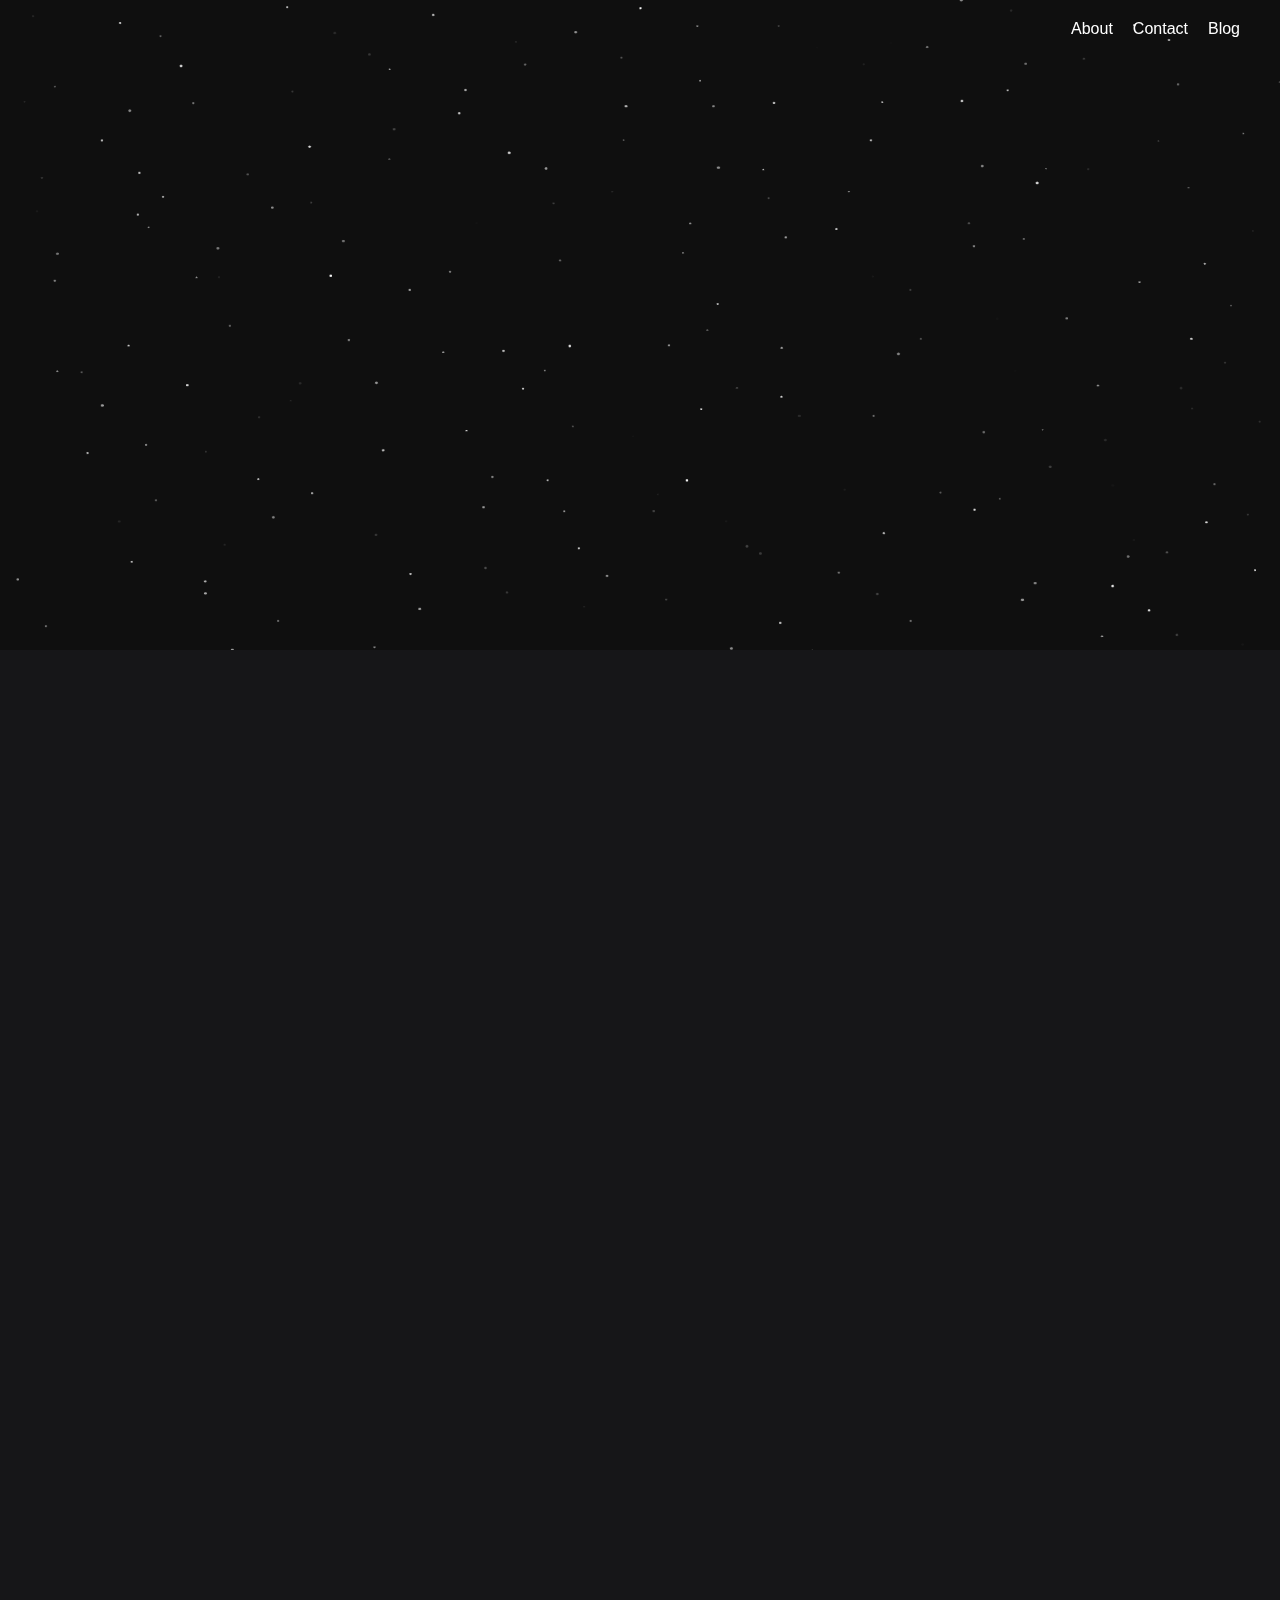
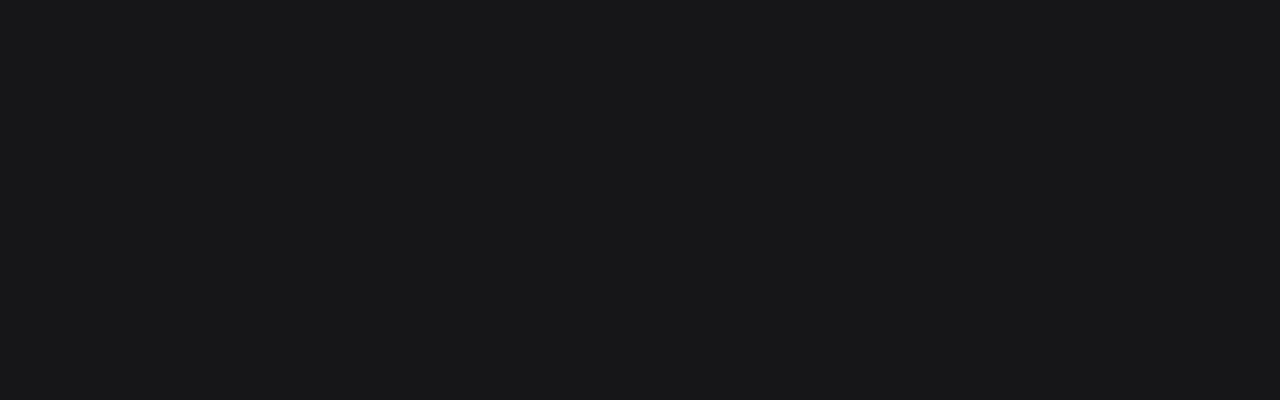
<file: index.html>
<!DOCTYPE html>
<html lang="en">
<head>
    <meta charset="UTF-8" />
    <meta name="viewport" content="width=device-width, initial-scale=1.0" />
    <title>mcwh</title>
    <link rel="stylesheet" href="css/style.css" />
</head>

<script>
  document.addEventListener('DOMContentLoaded', function() {
    const cards = document.querySelectorAll('.card');

    const observer = new IntersectionObserver((entries) => {
      entries.forEach((entry, index) => {
        if (entry.isIntersecting) {
          setTimeout(() => {
            entry.target.classList.add('visible');
          }, index * 150); // Staggered delay
          observer.unobserve(entry.target);
        }
      });
    }, {
      threshold: 0.5,
      rootMargin: '0px 0px -100px 0px'
    });

    cards.forEach(card => {
      observer.observe(card);
    });
  });
</script>

<body>

<!-- Navbar -->
    <nav class="navbar">
        <a href="#about">About</a>
        <a href="#contact">Contact</a>
        <a href="blog.html">Blog</a>
    </nav>

  <!-- Hero Section -->
  <header class="hero">
    <div class="hero-text">
      <h1>Marcus<br>Chan</h1>
      <h2>Software Engineer</h2>
    </div>
    <div class="hero-image">
      <img src="assets/profile.png" alt="Profile" />
    </div>
  </header>

      <!-- Main Content -->
    <main class="content-grid">

        <section id="about" class="card">
            <h2>About:</h2>
            <p>Software Engineering student at Monash University.</p>
        </section>

        <section id="socials" class="card">
            <div class="avatar"><img src="assets/profile.png" alt="Profile" /><p>Marcus Chan</p></div>
            <div class="icons">
                <a href="#"><img src="assets/Github.png" alt="Github" /></a>
                <a href="#"><img src="assets/Linkedin.png" alt="LinkedIn" /></a>
                <a href="#"><img src="assets/Mail.png" alt="Mail" /></a>
                <a href="#"><img src="assets/Discord.png" alt="Discord" /></a>
            </div>
            <div></div>
        </section>

        <section id="projects" class="card">
            <h2>Projects and experience:</h2>
            <p><strong>Notify:</strong> Android App made with Flutter</p>
        </section>

        <section id="notify" class="card">
            <div class="card-image"></div>
            <div class="card-content">
                <h2>Notify</h2>
                <p>Notify is the smarter way to stay on top of your tasks. Instead of relying on fleeting pop-ups or buried to-do lists, Notify lets you pin reminders directly to your notification shade so they’re always visible, right where you’ll see them.</p>

            </div>

        </section>

    </main>

    <footer class="footer">
        <div class="footer-content">

        </div>
    </footer>

</body>
</html>
</file>
<file: css/style.css>
html {
    scroll-behavior: smooth;
}
body {
    margin: 0;
    font-family: Arial, sans-serif;
    background-color: #161618;
    color: white;
    display: flex;
    flex-direction: column;
    align-items: center;
    font-family: "Inter", sans-serif;
}

a {
color: white;
text-decoration: none;
}

img {
max-width: 100%;
display: block;
}

p2{
    font-size: 15px;
}

/* Animations */
@keyframes dissolve-blur {
  from {
    opacity: 0;
    filter: blur(4px);
    transform: scale(0.98);
  }
  to {
    opacity: 1;
    filter: blur(0);
    transform: scale(1);
  }
}

.hero-text h1 {
  opacity: 0;
  animation: dissolve-blur 1.4s cubic-bezier(0.25, 0.1, 0.25, 1) 0.3s forwards;
}

.hero-text h2 {
  opacity: 0;
  animation: dissolve-blur 1.2s cubic-bezier(0.25, 0.1, 0.25, 1) 0.6s forwards;
}

.hero-image {
  opacity: 0;
  animation: dissolve-blur 1s cubic-bezier(0.25, 0.1, 0.25, 1) 0.9s forwards;
}

/* Navbar */
.navbar {
    width: 100%;
    display: flex;
    justify-content: flex-end;
    gap: 20px;
    padding: 20px 40px;
    box-sizing: border-box;
    background: transparent;
    position: absolute;
    z-index: 10;
    top: 0;
    right: 0;
    position: fixed;
}

/* Hero */
.hero {
    width: 100%;
    display: flex;
    justify-content: center;
    grid-column-gap: 10%;
    align-items: center;
    align-content: center;
    box-sizing: border-box;
    text-align: center;
    padding: 40px 20px;
    padding-top: 20%;
    padding-bottom: 20%;
    position: relative;
    background-image: url(../assets/starrynightbackground.png);
    background-size: cover;
    background-position: center;
    background-attachment: fixed;
}

.hero-text{
    text-align: left;
}

.hero-text h1 {
    font-size: 32px;
    font-weight: 600;
    margin: 0;
}

.hero-text h2 {
    font-size: 32px;
    font-weight: 700;
    margin-top: 10px;
    margin-bottom: auto;
}

.hero-image img {
width: 130px;
height: 130px;
border-radius: 50%;
object-fit: cover;
/*margin-top: 20px;*/
border: 4px solid white;
}

/* Main Grid */
.content-grid {
    display: grid;
    grid-template-columns: repeat(6,1fr);
/*    grid-auto-rows: 200px;*/
    gap: 5%;
    padding: 20px;
/*    max-width: 1000px;*/
    width: 60%;
    margin: 40px;
    box-sizing: border-box;
    align-items: stretch;
    padding-bottom: 100px;

}

.card {
    border-radius: 30px;
    background-color: #212124;
    padding: 20px;
    display: flex;
    box-sizing: border-box;
    flex-direction: column;
    min-height: 450px;
}

/* Card animation styles - side entrance */
.card {
    opacity: 0;
    transition: all 0.9s ease-out;
    will-change: transform, opacity;
}

/* Alternate slide directions for visual interest */
.card:nth-child(odd) {
    transform: translateX(-50px);
}

.card:nth-child(even) {
    transform: translateX(50px);
}

.card.visible {
    opacity: 1;
    transform: translateX(0);
}

/* Image Card Styles */
.image-card {
  position: relative;
  overflow: hidden;
  padding: 0; /* Remove default padding */
  min-height: 300px; /* Adjust as needed */
}

#notify .card-image {
    position: absolute;
    top: 0;
    left: 0;
    right: 0;
    height: 100%;
    background-image: url('../assets/notify-preview2.png');
    background-size: contain;
    background-position: top;
    z-index: 1;
    overflow: hidden;
    border-radius: inherit;
    background-repeat: no-repeat;
    background-clip: content-box;
}

.card-content {
    position: absolute;
    bottom: 0;
    left: 0;
    right: 0;
    padding: 20px;
    padding-bottom: 40px;
    background-color: inherit;
/*    backdrop-filter: blur(5px);  Frosted glass effect */
    z-index: 2;
    height: auto;
    display: flex;
    flex-direction: column;
    border-bottom-left-radius: 25px;
    border-bottom-right-radius: 25px;
    align-items: top;
    margin-top: 0;
}
.card-content p{
    margin-top: 0;
}
.card-content h2{
    margin-top: 0;
    margin-bottom: 5px;
}


/* Cards */
#about{
    grid-column: span 4;
}
#socials{
    grid-column: span 2;
    align-items: center;
    justify-content: space-between;
    padding: 10%;
}
#projects{
    grid-column: span 3;
}
#notify{
    grid-column: span 3;
}



@media (max-width: 768px) {
    .content-grid {
        grid-template-columns: repeat(2, 1fr);
        padding-bottom: 500px;
    }
    .hero{
        gap:40%;
        padding-top: 25%;
        padding-bottom: 25%;
    }
    .hero-text{
        width: 10%;
    }
    .icons img{
        width: 50px;
        height: 50px;
        margin: 0 3px;
    }
    .card-content{
        height: auto;
    }

}



    /* Social card */
    .social {
        display: flex;
        flex-direction: column;
        align-items: center;
    }

    .avatar {
        width: 102px;
        height: 102px;
        background-color: gray;
        border-radius: 50%;
        margin-bottom: 15px;
        text-align: center;
        border: 4px solid white;
    }

    .icons {
        display: flex;
        gap: 15px;
        flex-wrap: wrap;
        justify-content: center
    }

    .icons img {
        width: 36px;
        height: 36px;
        background-color: white;
        padding: 9px;
        border-radius: 30%;
        align-content: center;
        object-fit: contain;

    }

/* Feedback message styles */
.copy-feedback {
    position: fixed;
    top: 20px;
    left: 50%;
    transform: translateX(-50%);
    background-color: #212124;
    color: white;
    padding: 10px 20px;
    border-radius: 4px;
    z-index: 1000;
    opacity: 0;
    transition: opacity 0.3s ease;
    pointer-events: none;
}

.copy-feedback.show {
    opacity: 1;
}



.footer{
    position: relative;
    background-image: url(../assets/starrynightbackground.png);
    background-size: cover;
    background-position: center;
    background-attachment: fixed;
    height: 250px;
    width: 100%;
    margin-top: 0px;
    border: none;
}
.footer-content {
    margin: 0 auto;
    height: 100%;
}
</file>
